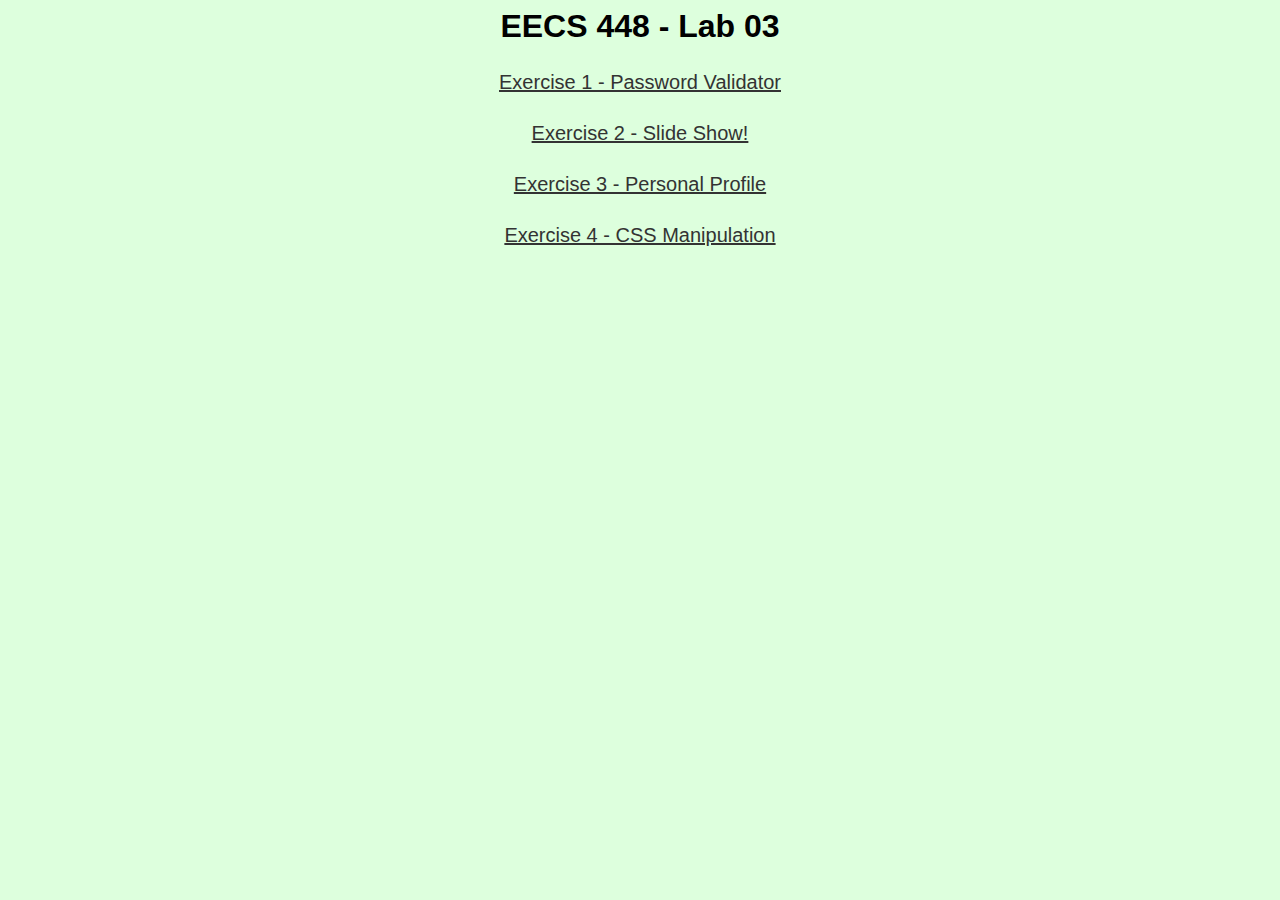
<file: index.html>
<html>
<head>
	<title>Exercise 5 - Publication</title>
	<link href="style.css" rel="stylesheet" type="text/css"/>
</head>
<body>
	<h1>EECS 448 - Lab 03</h1>
	<a href="./Exercise1/index.html">Exercise 1 - Password Validator</a></br>
	<a href="./Exercise2/index.html">Exercise 2 - Slide Show!</a></br>
	<a href="./Exercise3/index.html">Exercise 3 - Personal Profile</a></br>
	<a href="./Exercise4/index.html">Exercise 4 - CSS Manipulation</a></br>
</body>
</html>
</file>
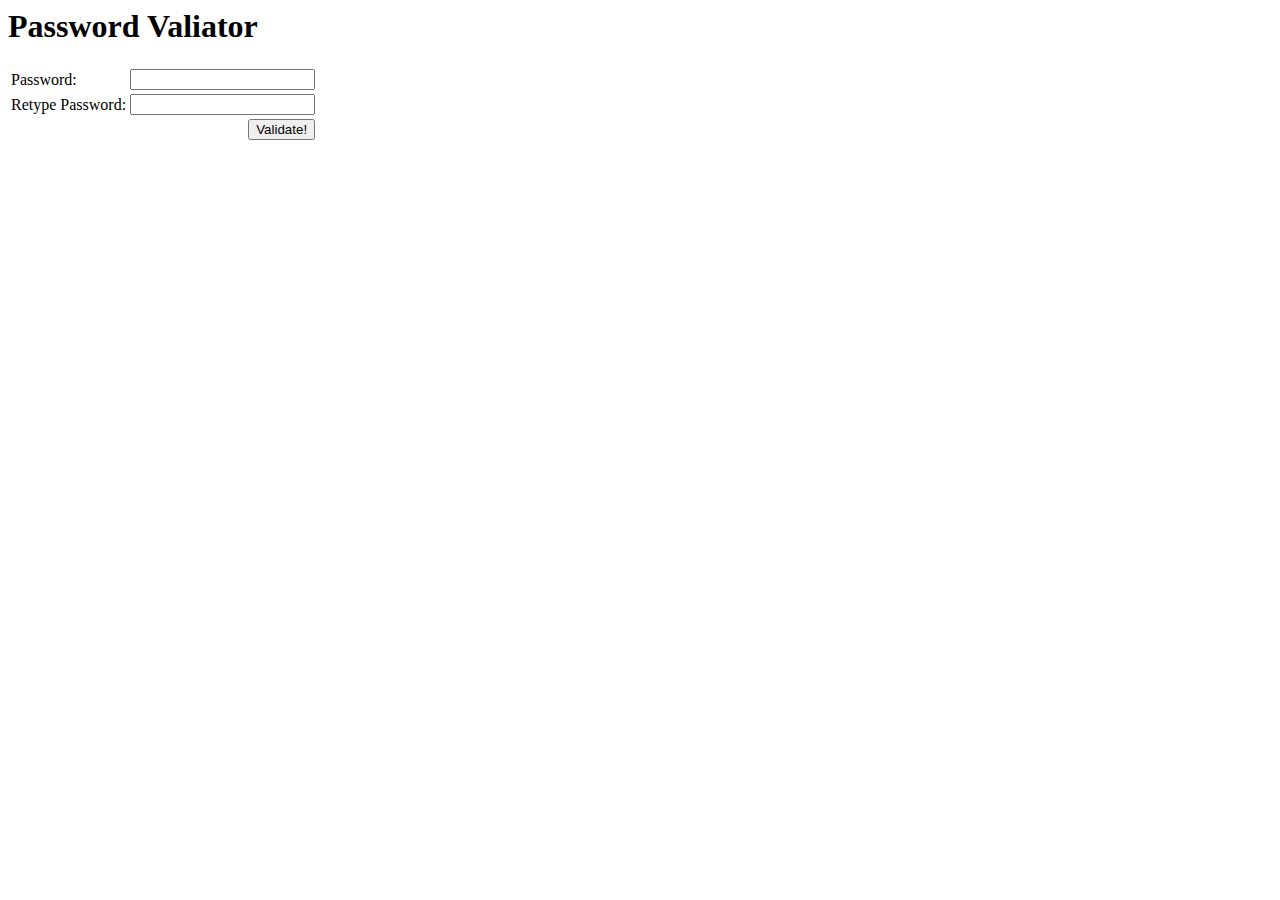
<file: Exercise1/index.html>
<html>
<head>
	<title>Exercise 1 - Password validator</title>
	<script type="text/javascript" src="validator.js"></script>
</head>
<body>
	<h1>Password Valiator</h1>
	<form action="#">
		<table>
		<tr><td>Password: </td><td colspan="2"><input type="password" id="password1"/></td></tr>
		<tr><td>Retype Password: </td><td colspan="2"><input type="password" id="password2"/></td></tr>
		<tr><td colspan="2"></td><td><input type="submit" onclick="validate()" value="Validate!" style="float:right;"/></td></tr>
		</table>
	</form>
</body>
</html>
</file>
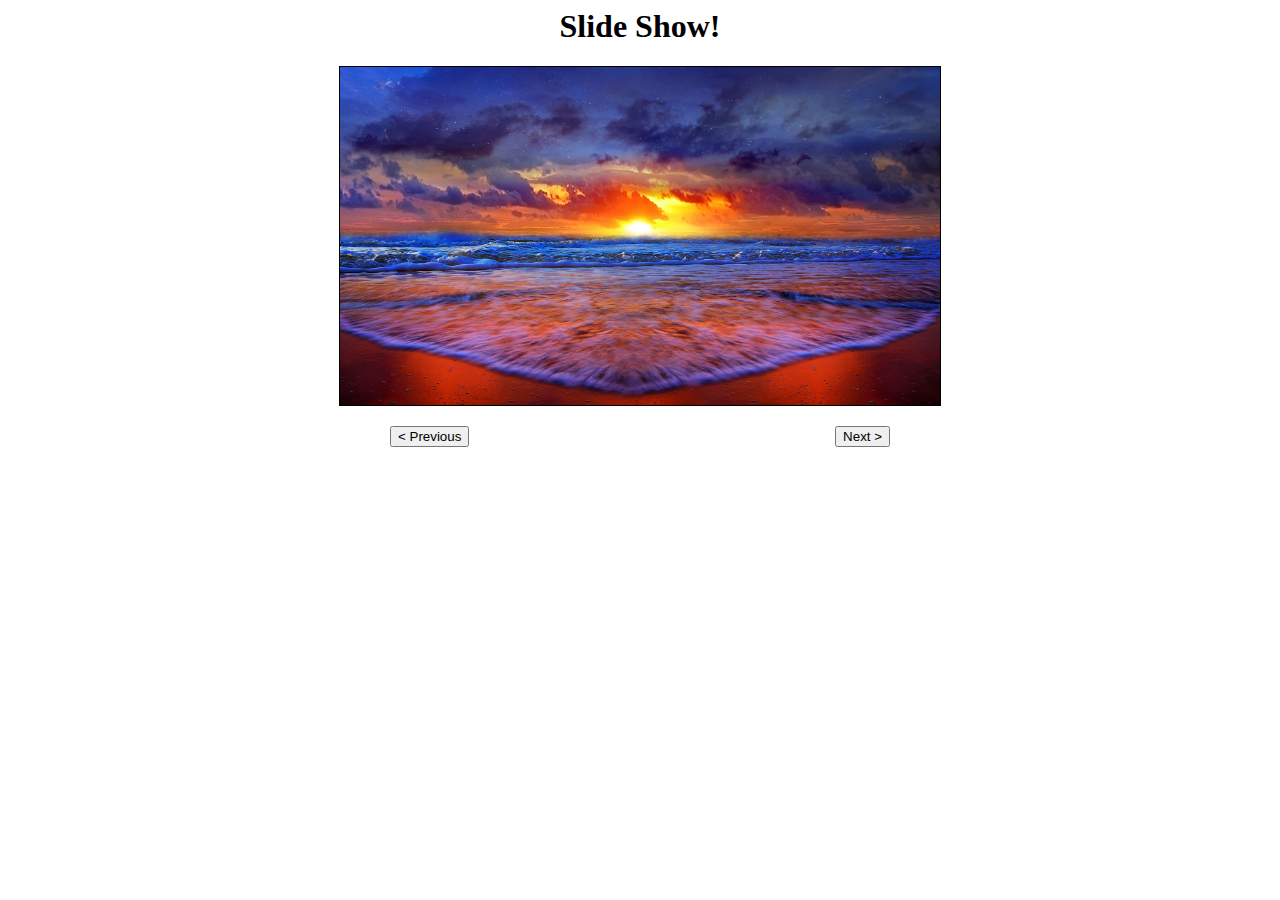
<file: Exercise2/index.html>
<html>
<head>
	<title>Exercise 2 - Slide show!</title>
	<script type="text/javascript" src="slider.js"></script>
	<link href="style.css" rel="stylesheet" type="text/css"/>
</head>
<body>
	<h1>Slide Show!</h1>
	<img src="0.jpg" id="slide">
	<div id="nav">
		<input type="button" id="previous" onclick="previous()" value="< Previous"/>
		<input type="button" id="next" onclick="next()" value="Next >"/>
	</div>
</body>
</html>
</file>
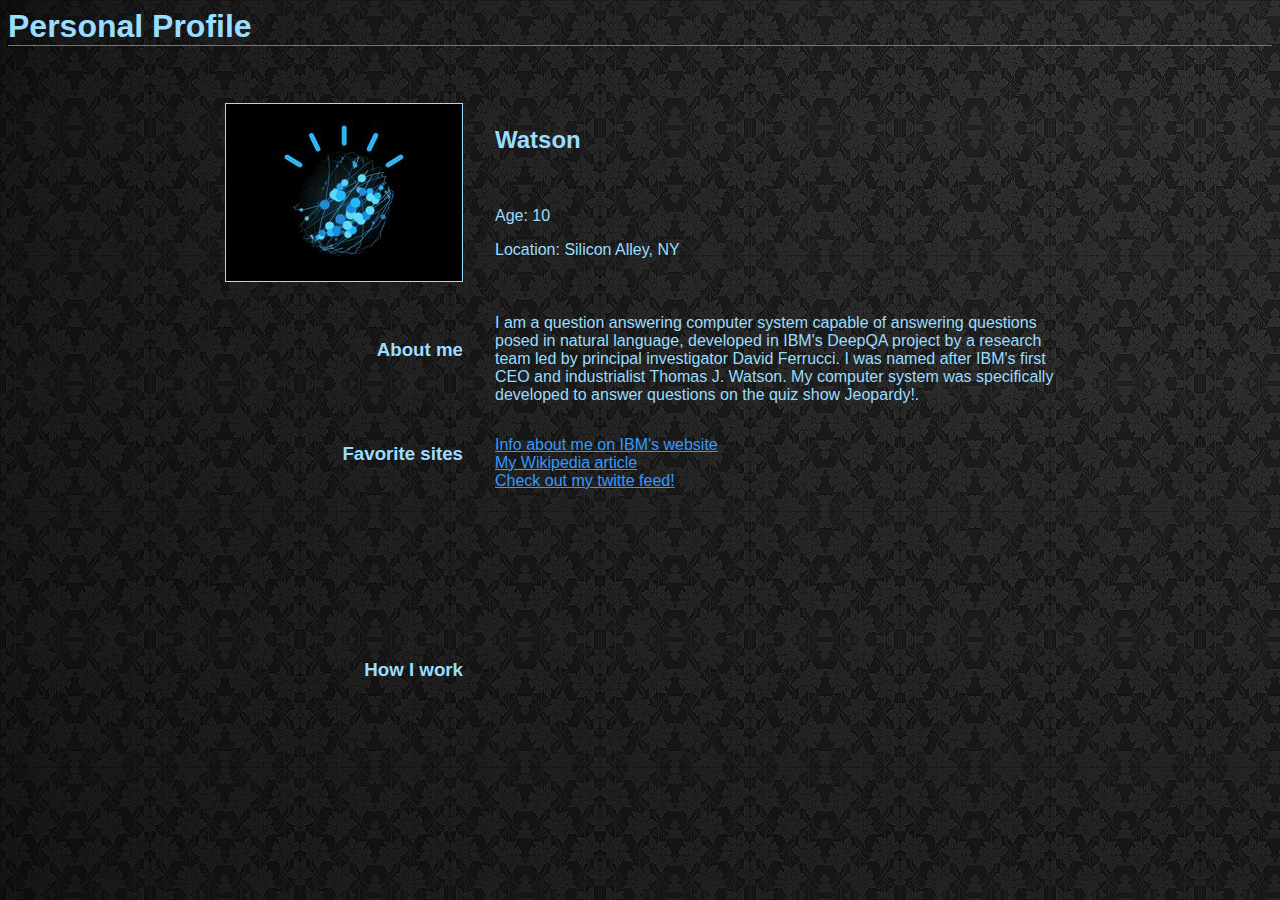
<file: Exercise3/index.html>
<html>
<head>
	<title>Exercise 3 - Personal profile</title>
	<link href="style.css" rel="stylesheet" type="text/css"/>
</head>
<body>
	<h1>Personal Profile</h1>
	<table id="wrap">
		<tr>
			<td><img src="pic.jpg" id="profile"/></td>
			<td><h2>Watson</h2><br><p>Age: 10</p><p>Location: Silicon Alley, NY</p></td>
		</tr>
		<tr>
			<td class="right"><h3>About me</h3></td>
			<td><p>I am a question answering computer system capable of answering questions posed in natural language, developed in IBM's DeepQA project by a research team led by principal investigator David Ferrucci. I was named after IBM's first CEO and industrialist Thomas J. Watson. My computer system was specifically developed to answer questions on the quiz show Jeopardy!.</p></td>
		</tr>
		<tr>
			<td class="right"><h3>Favorite sites</h3></td>
			<td>
				<a href="http://www.ibm.com/watson/">Info about me on IBM's website</a><br>
				<a href="https://en.wikipedia.org/wiki/Watson_(computer)">My Wikipedia article</a><br>
				<a href="https://twitter.com/IBMWatson?ref_src=twsrc%5Egoogle%7Ctwcamp%5Eserp%7Ctwgr%5Eauthor">Check out my twitte feed!</a><br>
			</td>
		</tr>
		<tr>
			<td class="right"><h3>How I work</h3></td>
			<td>
				<iframe width="560" height="315" src="https://www.youtube.com/embed/_Xcmh1LQB9I" frameborder="0" allowfullscreen></iframe>
			</td>
		</tr>
	</table>
</body>
</html>
</file>
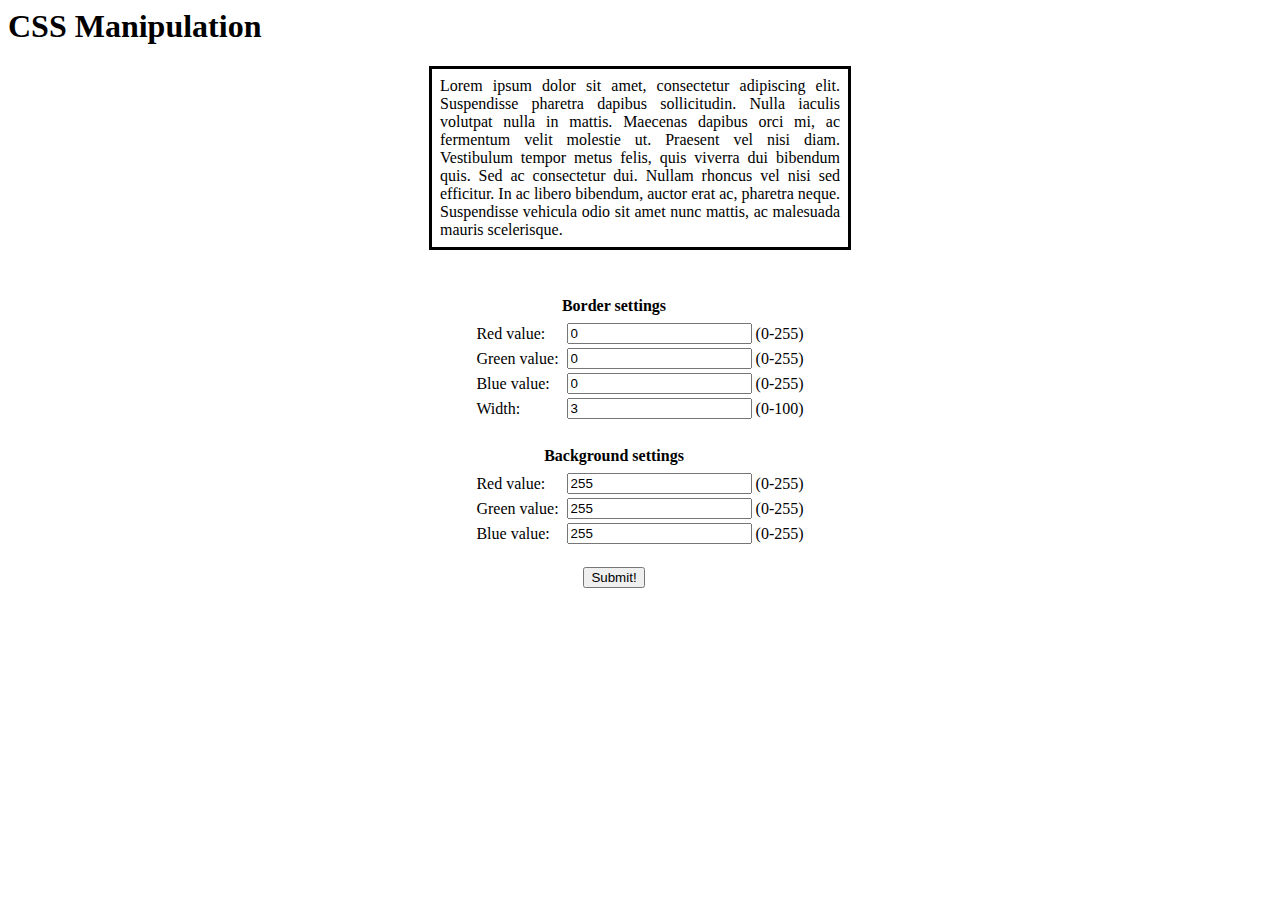
<file: Exercise4/index.html>
<html>
<head>
	<title>Exercise 4 - CSS manipulation</title>
	<script type="text/javascript" src="changer.js"></script>
	<link href="style.css" rel="stylesheet" type="text/css"/>
</head>
<body>
	<h1>CSS Manipulation</h1>
	<p id="p">Lorem ipsum dolor sit amet, consectetur adipiscing elit. Suspendisse pharetra dapibus sollicitudin. Nulla iaculis volutpat nulla in mattis. Maecenas dapibus orci mi, ac fermentum velit molestie ut. Praesent vel nisi diam. Vestibulum tempor metus felis, quis viverra dui bibendum quis. Sed ac consectetur dui. Nullam rhoncus vel nisi sed efficitur. In ac libero bibendum, auctor erat ac, pharetra neque. Suspendisse vehicula odio sit amet nunc mattis, ac malesuada mauris scelerisque. </p>
	<table>
		<tr>
			<th colspan="3">Border settings</th>
		</tr>
		<tr>
			<td>Red value: <td>
			<td><input type="text" id="bdR" value="0"/></t>
			<td>(0-255)</td>
		</tr>
		<tr>
			<td>Green value: <td>
			<td><input type="text" id="bdG" value="0"/></t>
			<td>(0-255)</td>
		</tr>
		<tr>
			<td>Blue value: <td>
			<td><input type="text" id="bdB" value="0"/></t>
			<td>(0-255)</td>
		</tr>
		<tr>
			<td>Width: <td>
			<td><input type="text" id="bdW" value="3"/></t>
			<td>(0-100)</td>
		</tr>
		<tr>
			<th colspan="3">Background settings</th>
		</tr>
		<tr>
			<td>Red value: <td>
			<td><input type="text" id="bgR" value="255"/></t>
			<td>(0-255)</td>
		</tr>
		<tr>
			<td>Green value: <td>
			<td><input type="text" id="bgG" value="255"/></t>
			<td>(0-255)</td>
		</tr>
		<tr>
			<td>Blue value: <td>
			<td><input type="text" id="bgB" value="255"/></t>
			<td>(0-255)</td>
		</tr>
		<tr>
			<td colspan="3" id="buttoncell">
				<input type="button" onclick="update()" value="Submit!"/>
			</td>
		</tr>
	</table>
</body>
</html>
</file>
<file: style.css>
body{
	font-family:sans-serif;
	background-color:#dfd;
	text-align:center;
}

a{
	display:block;
	color:#333;
	text-decoration:underline;
	padding:5px;
	font-size:20px;
}

a:hover{
	color:#666;
	text-decoration:none;
}
</file>
<file: Exercise2/style.css>
body{
	text-align:center;
}

#slide{
	width:600px;
	border:1px solid black;
}

#nav{
	width:500px;
	margin:20px auto
}

#previous{
	float:left;
}

#next{
	float:right;
}
</file>
<file: Exercise3/style.css>
body{
	background-color:#333;
	color:#9df;
	font-family:sans-serif;
	background-image: url(bg.jpg);
	background-size: cover;
	background-repeat: no-repeat;
}

h1{
	border-bottom:1px solid #28f;
	margin-bottom:40px;
}

#wrap{
	width:80%;
	margin:auto;
	max-width:750px;
}

#profile{
	border:1px solid #9df;
}

.right{
	text-align:right;
}

td{
	padding:15px;
}

a{
	color:#39f;
}

a:hover{
	text-decoration-color:#fff;
}
</file>
<file: Exercise4/style.css>
p{
	display:block;
	margin:auto;
	padding:8px;
	width:400px;
	text-align:justify;
	text-justify:inter-word;
	border:3px solid #000;
}

table{
	margin:20px auto;
}

th{
	padding-top:25px;
	padding-bottom:5px;
}

#buttoncell{
	text-align:center;
	padding:20px;
}
</file>
